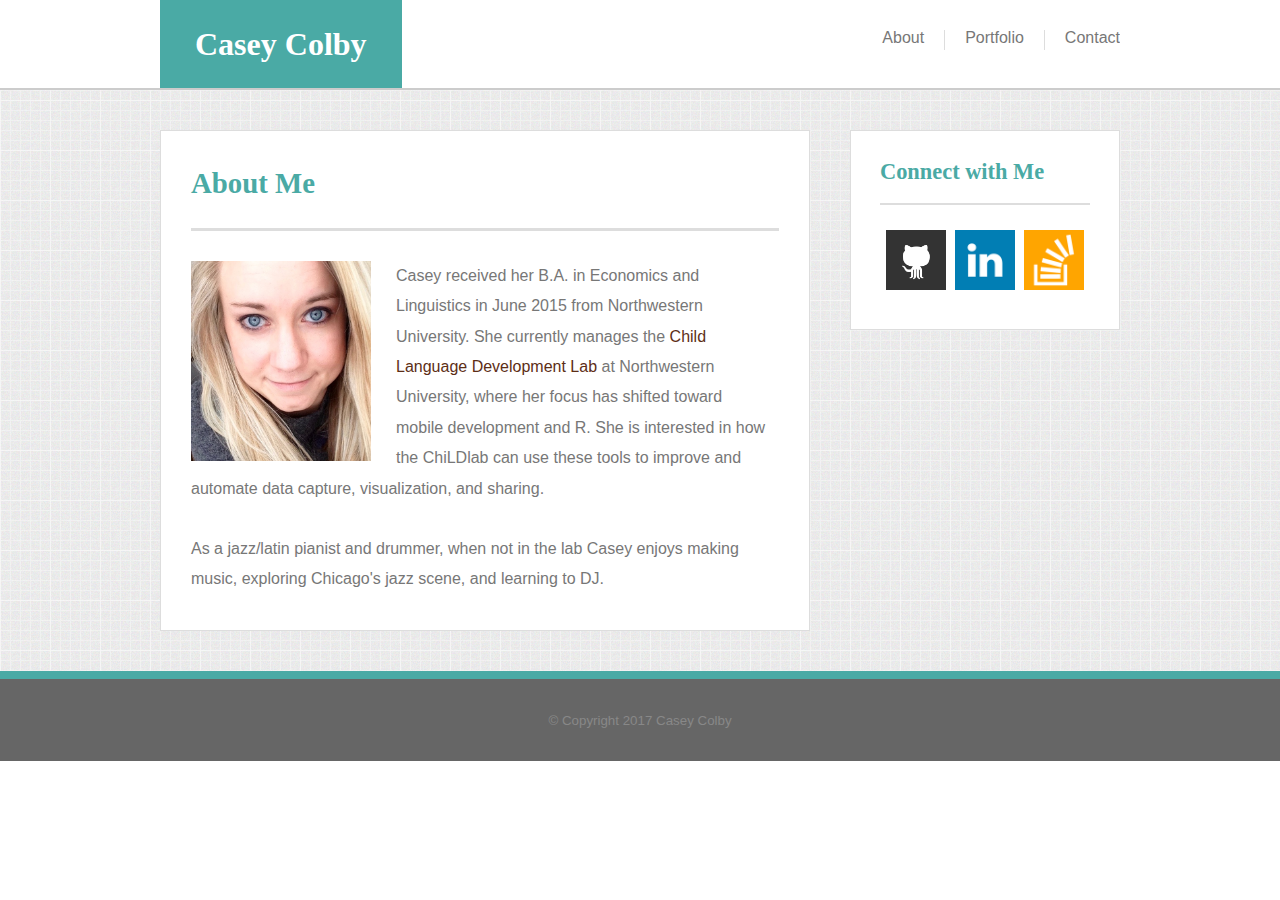
<file: index.html>
<!DOCTYPE html>
<html>
<head>
	<meta charset="UTF-8"> <!-- HTML5 Doctype -->
	<meta name="viewport" content="width=device-width, initial-scale=1.0">
	<title>About | Casey Colby</title>
	<link rel="shortcut icon" type="image/x-icon" href="assets/images/favicon.ico">

	<link rel="stylesheet" type="text/css" href="assets/css/reset.css">
	<link rel="stylesheet" type="text/css" href="assets/css/style.css">
</head>

<body>

<div class="page">
	<header>
		<div class="container">
		<!-- page headline -->
			<h1 class="logo">Casey Colby</h1>
			<!-- horizontal navigation menu as list of links -->
			<ul class="nav_top">
				<li><a href="#">About</a></li>
				<li><a href="portfolio.html">Portfolio</a></li>
				<li><a href="contact.html">Contact</a></li>
			</ul>
		</div>
	</header>

	<div class="container container_center"> 

		<section class="main_content">
			<h2>About Me</h2>
			<div class="about_me">
				<img class="headshot" src="assets/images/Casey.jpg" alt="Casey Colby headshot">
				<p>Casey received her B.A. in Economics and Linguistics in June 2015 from Northwestern University. She currently manages the <a href="http://childlab.northwestern.edu" target="_blank">Child Language Development Lab</a> at Northwestern University, where her focus has shifted toward mobile development and R. She is interested in how the ChiLDlab can use these tools to improve and automate data capture, visualization, and sharing.</p>
				<p>As a jazz/latin pianist and drummer, when not in the lab Casey enjoys making music, exploring Chicago's jazz scene, and learning to DJ.</p>
			</div>
		</section>

		<section class="sidebar">
			<h3>Connect with Me</h3>
			<ul class="social_links">
				<!-- link github profile -->
				<li><a href="https://github.com/cecolby11" target="_blank"><img src="assets/images/github.png" alt="github logo"></a></li>
				<!-- link linkedin profile-->
				<li><a href="https://www.linkedin.com/in/casey-colby-5208a95b" target="_blank"><img src="assets/images/linkedin.png" alt="linkedin logo"></a></li>
				<!-- link stackoverflow profile-->
				<li><a href="http://stackoverflow.com/users/6304956/cecolby11?tab=profile" target="_blank"><img src="assets/images/stackoverflow.png" alt="stackoverflow logo"></a></li>
			</ul>
		</section>

	</div> <!-- end content div: container -->

	<footer>
		<!-- &#169; is character reference for copyright symbol -->
		&#169; Copyright 2017 Casey Colby
	</footer>
</div> <!-- end page wrap -->

</body>
</html>
</file>
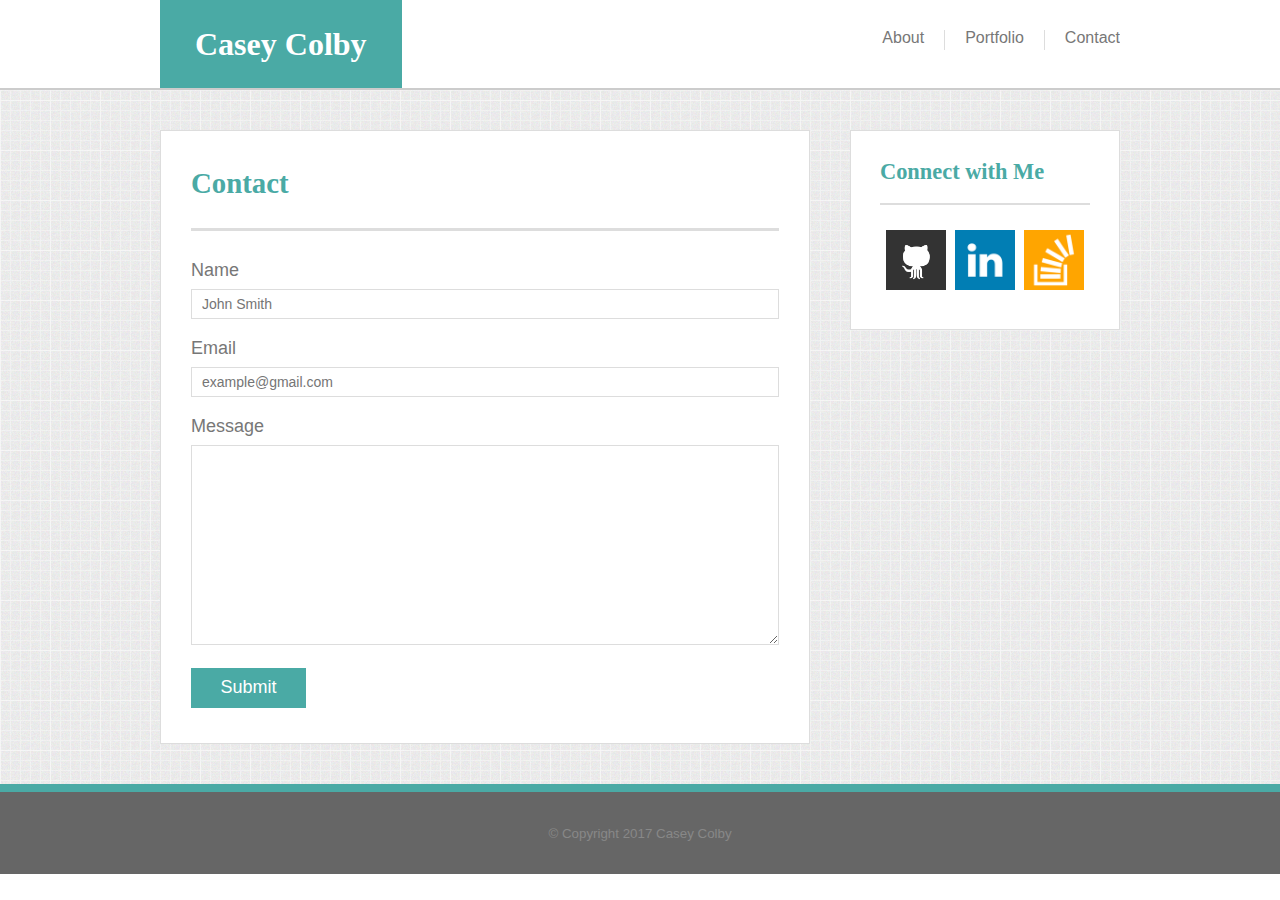
<file: contact.html>
<!DOCTYPE html>
<html>
<head>
	<meta charset="UTF-8"> <!-- HTML5 Doctype -->
	<meta name="viewport" content="width=device-width, initial-scale=1.0">
	<title>Contact | Casey Colby</title>
	<link rel="shortcut icon" type="image/x-icon" href="assets/images/favicon.ico">

	<link rel="stylesheet" type="text/css" href="assets/css/reset.css">
	<link rel="stylesheet" type="text/css" href="assets/css/style.css">
</head>

<body>
<div class="page">

	<header>
		<div class="container">
			<!-- page headline -->
			<h1 class="logo">Casey Colby</h1>
			<!-- horizontal navigation menu as list of links -->
			<ul class="nav_top">
				<li><a href="index.html">About</a></li>
				<li><a href="portfolio.html">Portfolio</a></li>
				<li><a href="#">Contact</a></li>
			</ul>
		</div>
	</header>

	<div class="container container_center"> 

		<section class="main_content">

			<h2>Contact</h2>

			<form class="contact_form" action="mailto:casey.colby@northwestern.edu" method="post" enctype="text/plain">
				<label>Name</label><br>
				<input type="text" name="From" placeholder="John Smith"><br>

				<label>Email</label><br>
				<input type="email" name="Email" placeholder="example@gmail.com"><br>

				<label>Message</label><br>
				<textarea name="Message"></textarea><br>
				
				<button type="submit" value="Submit">Submit</button>
			</form>

		</section>

		<section class="sidebar">

			<h3>Connect with Me</h3>
			<ul class="social_links">
				<!-- link github profile -->
				<li><a href="https://github.com/cecolby11" target="_blank"><img src="assets/images/github.png" alt="github logo"></a></li>
				<!-- link linkedin profile-->
				<li><a href="https://www.linkedin.com/in/casey-colby-5208a95b" target="_blank"><img src="assets/images/linkedin.png" alt="linkedin logo"></a></li>
				<!-- link stackoverflow profile-->
				<li><a href="http://stackoverflow.com/users/6304956/cecolby11?tab=profile" target="_blank"><img src="assets/images/stackoverflow.png" alt="stackoverflow logo"></a></li>
			</ul>

		</section>

	</div> <!-- end content container div -->

	<footer>
		<!-- &#169; is character reference for copyright symbol -->
		&#169; Copyright 2017 Casey Colby
	</footer>

</div> <!-- end page wrap -->
</body>
</html>
</file>
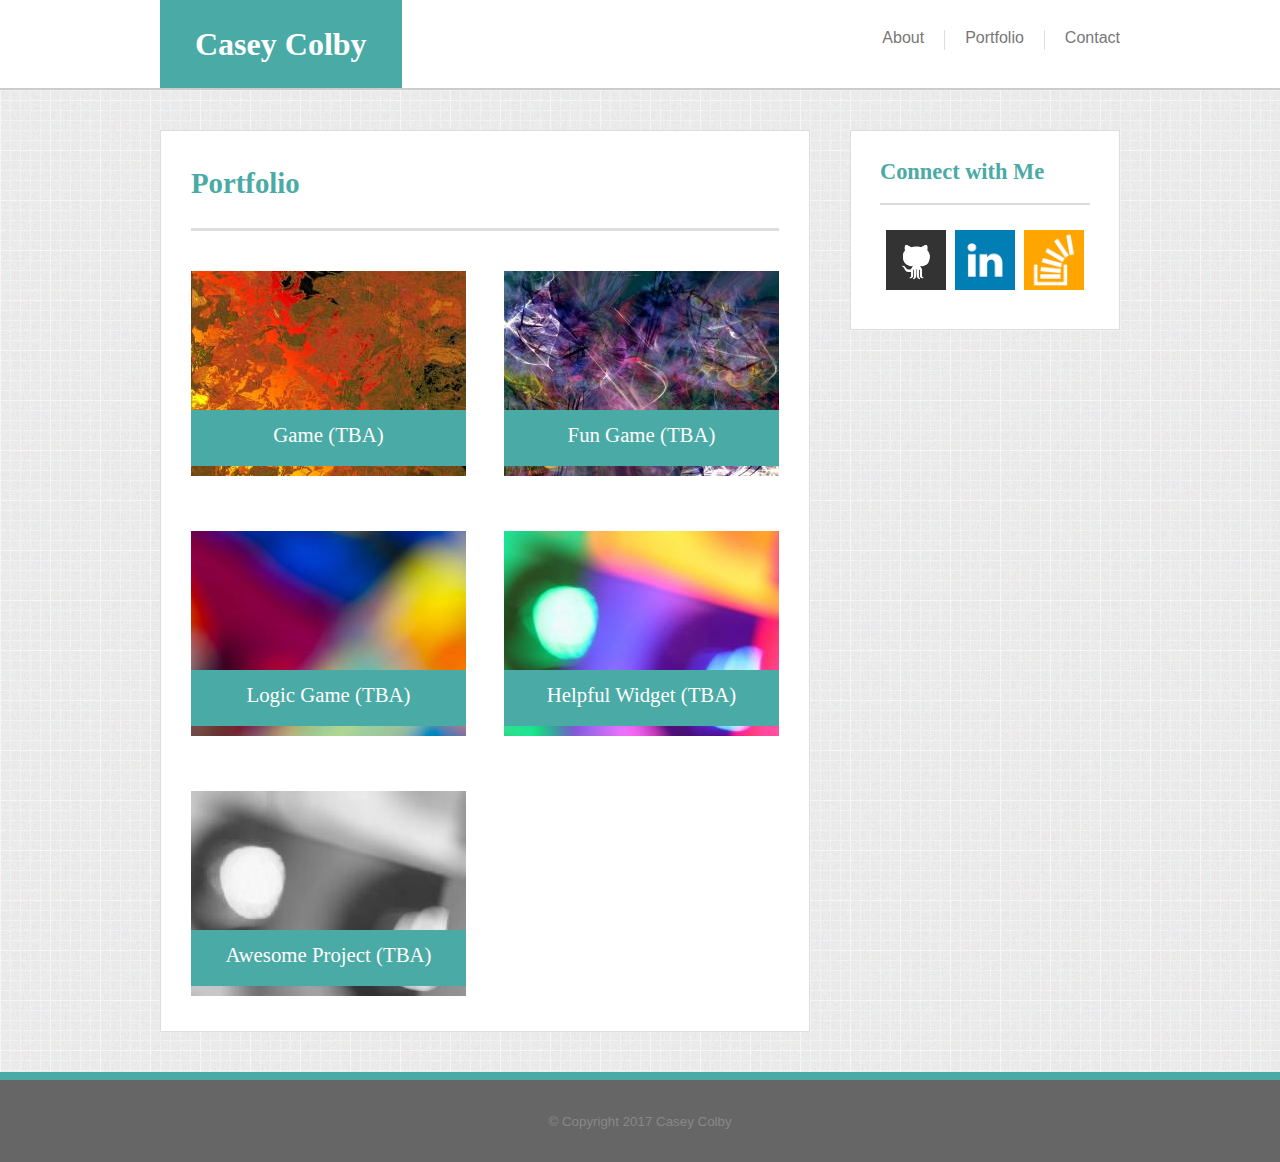
<file: portfolio.html>
<!DOCTYPE html>
<html>
<head>
  <meta charset="UTF-8"> <!-- HTML5 Doctype -->
  <meta name="viewport" content="width=device-width, initial-scale=1.0">
  <title>Gallery | Casey Colby</title>
  <link rel="shortcut icon" type="image/x-icon" href="assets/images/favicon.ico">

  <link rel="stylesheet" type="text/css" href="assets/css/reset.css">
  <link rel="stylesheet" type="text/css" href="assets/css/style.css">
</head>

<body>
<div class="page">

  <header>
    <div class="container">
      <!-- page headline -->
      <h1 class="logo">Casey Colby</h1>
      <!-- horizontal navigation menu as list of links -->
      <ul class="nav_top">
        <li><a href="index.html">About</a></li>
        <li><a href="#">Portfolio</a></li>
        <li><a href="contact.html">Contact</a></li>
      </ul>
    </div>
  </header>

  <div class="container container_center"> 

    <section class="main_content">

      <h2>Portfolio</h2>

      <div class="project_container"> <!-- project container -->

        <div class="project"> <!-- pr1 -->
          <a href="#"><img src="assets/images/portfolio/1.jpg" alt="Fun game thumbnail">
          <h4>Game (TBA)</h4></a>
        </div> <!-- end pr1 -->

        <div class="project"> <!-- pr2 -->
          <a href="#"><img src="assets/images/portfolio/2.jpg" alt="Fun Game thumbnail">
          <h4>Fun Game (TBA)</h4></a>
        </div> <!-- end pr2 -->

        <div class=project> <!-- pr3 -->
          <a href="#"><img src="assets/images/portfolio/3.jpg" alt="Logic Game thumbnail">
          <h4>Logic Game (TBA)</h4></a>
        </div> <!-- end pr3 -->
        
        <div class=project> <!-- pr4 -->
          <a href="#"><img src="assets/images/portfolio/4.jpg" alt="Widget thumbnail">
          <h4>Helpful Widget (TBA)</h4></a>
        </div> <!-- end pr4 -->
        
        <div class=project> <!-- pr5 -->
          <a href="#"><img src="assets/images/portfolio/5.jpg" alt="Awesome Project thumbnail">
          <h4>Awesome Project (TBA)</h4></a>
        </div> <!-- end pr5 -->
      </div> <!-- end project container -->
    </section>

    <section class="sidebar">
      <h3>Connect with Me</h3>
      <ul class="social_links">
        <!-- link github profile -->
        <li><a href="https://github.com/cecolby11" target="_blank"><img src="assets/images/github.png" alt="github logo"></a></li>
        <!-- link linkedin profile-->
        <li><a href="https://www.linkedin.com/in/casey-colby-5208a95b" target="_blank"><img src="assets/images/linkedin.png" alt="linkedin logo"></a></li>
        <!-- link stackoverflow profile-->
        <li><a href="http://stackoverflow.com/users/6304956/cecolby11?tab=profile" target="_blank"><img src="assets/images/stackoverflow.png" alt="stackoverflow logo"></a></li>
        
      </ul>
    </section>

  </div> <!-- end content container div -->

  <footer>
    <!-- &#169; is character reference for copyright symbol -->
    &#169; Copyright 2017 Casey Colby
  </footer>

</div><!--  end page wrap -->
</body>
</html>
</file>
<file: assets/css/style.css>
* {
  box-sizing: border-box;
}

.page {
  margin: 0 auto;
  background-image: url("../images/textures/noisy_grid.png");
  color: #777;
  font-family: 'Arial', 'Helvetica Neue', Helvetica, sans-serif;
}

header{
  margin-bottom: 40px; /*space before page content*/
  height: 90px;
  background: #fff;
  border-bottom: 2px solid #ccc;
}

.container{ /*set all content width and center*/
  margin: auto;
  width: 960px;
  overflow: auto;
}

footer{
  clear: both;
  height: 90px;
  padding: 35px;
  margin-top: 40px; /*space between page content and footer start*/
  text-align: center;
  font-size: smaller;
  background: #666;
  color: #888;
  border-top: 8px solid #4aaaa5;
}


h1, h2, h3, h4, h5, h6 {
  color: #4aaaa5;
  font-family: 'Georgia', Times, Times New Roman, serif;
  font-weight: bold;
}

/*header elements*/

.logo{
  height: 90px;
  padding: 28px 35px 30px 35px;
  font-size: 32px;
  text-align: center;
  float:left;
  margin: 0;
  background: #4aaaa5;
  color: #fff;
  border-bottom: 2px solid #ccc; /*continue header border*/
}

.nav_top{
  float:right; /*right of header*/
  margin: 30px 0 35px 0;
  padding: 0;
}

.nav_top li { /*list items in nav_top */
  height: 20px;
  padding: 0 20px 0 20px;
  list-style-type:none; /*no bullets*/
  float: left; /*next to each other*/
  text-align: center;
  border-right: 1px solid #ddd;
}

.nav_top li:last-child{
  border-right: none;
  padding: 0 0 0 20px;
}

.nav_top li a { /*links in li */
  color: #777;
  text-decoration: none;
}

.nav_top li a:hover {
  color: #5D2E16;
  font-size: 15.5px;
}

/*main_content elements*/

.main_content{
  width: 650px;
  float:left;
  padding: 8px 30px 35px 30px;
  background: #fff;
  border: thin solid #ddd;
}

.main_content h2 {
  font-size: 1.8em;
  margin: 0; /*remove some default margins*/
  padding: 30px 0 30px 0;
  border-bottom : 3px solid #ddd;
}

.main_content p a {
  color: #5D2E16;
  text-decoration: none;
}

.main_content p a:hover {
  color: #AA6B4A;
  
}

/*sidebar elements*/

.sidebar{
  width: 270px;
  height: 200px;
  float: right;
  background: #fff;
  border: thin solid #ddd;
  padding: 10px 20px 0 20px;
}

.sidebar h3{
  width: 210px;
  font-size: 1.4em;
  padding: 20px 0 20px 0;
  margin: 0 auto; /*center header container in sidebar, remove extra top/bottom spaces*/
  border-bottom: 2px solid #ddd;
}

.sidebar ul{
  padding: 25px 0 25px 0; /*remove default R/L padding*/ 
  /*also I measured/calculated 20px but it didn't look right so I adjusted slightly */

  margin: 0 auto; /*center row of links in sidebar*/ 
  text-align: center; /*center links in ul container*/
}

.social_links li{
  list-style-type:none;
  padding: 0 2.5px 0 2.5px; /*measured 5px R/L but it didn't match the picture and looked odd so I adjusted*/

  margin: 0;
  display: inline-block;
  line-height: 0; /*get rid of extra space below img*/
}

.social_links img {
  width: 60px;
}

.social_links img:hover {
  width: 59px;
}

/*page specific elements*/

/*about*/
.about_me{
  margin: 30px 10px 0 0;
}

.headshot{
  width: 180px;
  margin: 0 25px 0 0;
  float: left;
  height: 200px;
  object-fit: cover; /*crop img to fit and center */
}

.about_me p {
  line-height: 1.9;
  margin: 0 0 30px 0;
}

.about_me p:last-child {
  margin: 0;
}

/*portfolio*/
.project_container {
  overflow: auto; 
  padding: 40px 0 0 0;
}

.project:nth-child(odd) {
  float: left;
}
.project:nth-child(even){
  float: right;
}
.project {
  margin: 0 0 55px 0;
  text-align: center;
  position: relative;
}
.project:last-child{
  margin: 0;
}

.project img {
  display: block; /*remove a little space under in div (img default inline) messes with positioning of h4*/
}

.project h4 {
  font-weight: normal;
  font-size: 1.3em;
  margin: 0; /*remove some default margin*/
  padding: 15px 0 20px 0;
  background: #4aaaa5;
  color: #fff;
  position: absolute;
  bottom: 10px;
  z-index: 2;
  width: 100%;
}

/*contact*/
.contact_form{
  padding: 30px 0 0 0;
  font-size: large;
}

.contact_form input {
  height: 30px;
  width: 100%;
  margin: 10px 0 20px 0;
  border: thin solid #ddd;
}
.contact_form textarea {
  width: 100%;
  height: 200px;
  margin: 10px 0 20px 0;
  color: #777;
  font-size: 14px;
  border: thin solid #ddd;
}

.contact_form button {
  width: 115px;
  height: 40px;
  font-size: large;
  background: #4aaaa5;
  color: #fff;
  border: none;
}

.contact_form button:hover{
  background: #347773;
}

.contact_form input {
  padding: 0 0 0 10px;
  color: #777;
  font-size: 14px;
}

/*animations*/

.project {
   -webkit-transition: all 0.6s ease;
     -moz-transition: all 0.6s ease;
       -o-transition: all 0.6s ease;
      -ms-transition: all 0.6s ease;
          transition: all 0.6s ease;
}
.project:nth-child(even):hover {
  -webkit-transform: rotate(-3deg);
     -moz-transform: rotate(-3deg);
       -o-transform: rotate(-3deg);
      -ms-transform: rotate(-3deg);
          transform: rotate(-3deg);
}
.project:nth-child(odd):hover {
  -webkit-transform: rotate(3deg);
     -moz-transform: rotate(3deg);
       -o-transform: rotate(3deg);
      -ms-transform: rotate(3deg);
          transform: rotate(3deg);
}

/*media queries for responsive layout*/

@media screen and (max-width: 980px) {
  .container {width: 730px;}
  .main_content {width: 420px;}
  .sidebar {width: 270px;}

  /*about me content*/

  .headshot {
    width: 100%;
    height: 275px;
    padding: 0;
    object-fit: cover; /*crop img to fit and center */
  }
  .about_me p {
    display: inline-block; /*so it doesn't encompass whitespace behind image*/
    margin: 30px 0 30px 0;
  }

  /*contact content*/

  .contact_form button {
    width: 120px;
  }

  /*portfolio content*/

  .project {
    width: 100%;
    height: 270px;
    margin: 0 0 40px 0;
  }
  .project:last-child {
    margin-bottom: 10px;
  }
  .project img {
    width: 100%;
    height: 100%;
    object-fit: cover; /*crop img to fit and center */ 
  }
  .project h4 {
    padding: 20px 0 20px 0;
  }
}

@media screen and (max-width: 768px) {
  .container {width: 95%;}
  .container_center {width: 95%;}
  .main_content {width: 100%; float:none; }
  .sidebar {
    width: 100%; 
    float:none;
    margin: 40px 0 0 0;
    padding: 10px 30px 10px 30px;
  }
  .sidebar h3 {
    width: 100%;
  }
  .sidebar ul{
    text-align: left;
  }
  .social_links li:first-child{
    padding: 0 2.5px 0 0; /*remove left padding*/
  }

   /*about me content*/

  .headshot {
    padding: 0;
    width: 330px;
    height: 250px;
    object-fit: cover; /*crop img to fit and center */
  }
  .about_me p {
    display: block; /*flow around img again*/
    margin: 0 0 30px 0;
  }
  .about_me p:last-child {
    margin: 0;
  }

  /*portfolio content*/

  .project {
    width: 315px;
    height: 235px;
  }
  .project:last-child {
    margin-bottom: 25px;
  }
  .project img {
    width: 100%;
    height: 100%;
    object-fit: cover; /*crop img to fit and center */ 
  }
  .project h4 {
    padding: 15px 0 20px 0;
  }
}

@media screen and (max-width: 640px) {
  .container {width: 100%;}
  .container_center {width: 95%;}
  .main_content {width: 100%;}

  /*header content */

  header {
    height: auto;
    margin-bottom: 20px;
    position: static;
  }
  .logo {
    width: 100%;
    border: none;
  }
  .nav_top {
    width: 100%;
    margin: 23px 0 23px 0;
  }
  .nav_top li {
    width: 33.3%;
  }
  .nav_top li a {
    font-size: 18px;
  }
  .nav_top li a:hover{
    font-size: 17.5px;
  }

  /*about me content*/

  .headshot {
    padding: 0;
    width: 100%;
    height: 400px;
    object-fit: cover; /*crop img to fit and center */
  }
  .about_me p {
    display: inline-block;
    margin: 20px 0 30px 0;
  }
  .about_me p: last-child {
    margin: 0;
  }

   /*portfolio content*/

  .project {
    width: 100%;
    height: 400px;
    margin: 0 0 40px 0;
  }
  .project:last-child {
    margin-bottom: 20px;
  }
  .project img {
    width: 100%;
    height: 100%;
    object-fit: cover; /*crop img to fit and center */ 
  }
  .project h4 {
    padding: 20px 0 20px 0;
  }
}
</file>
